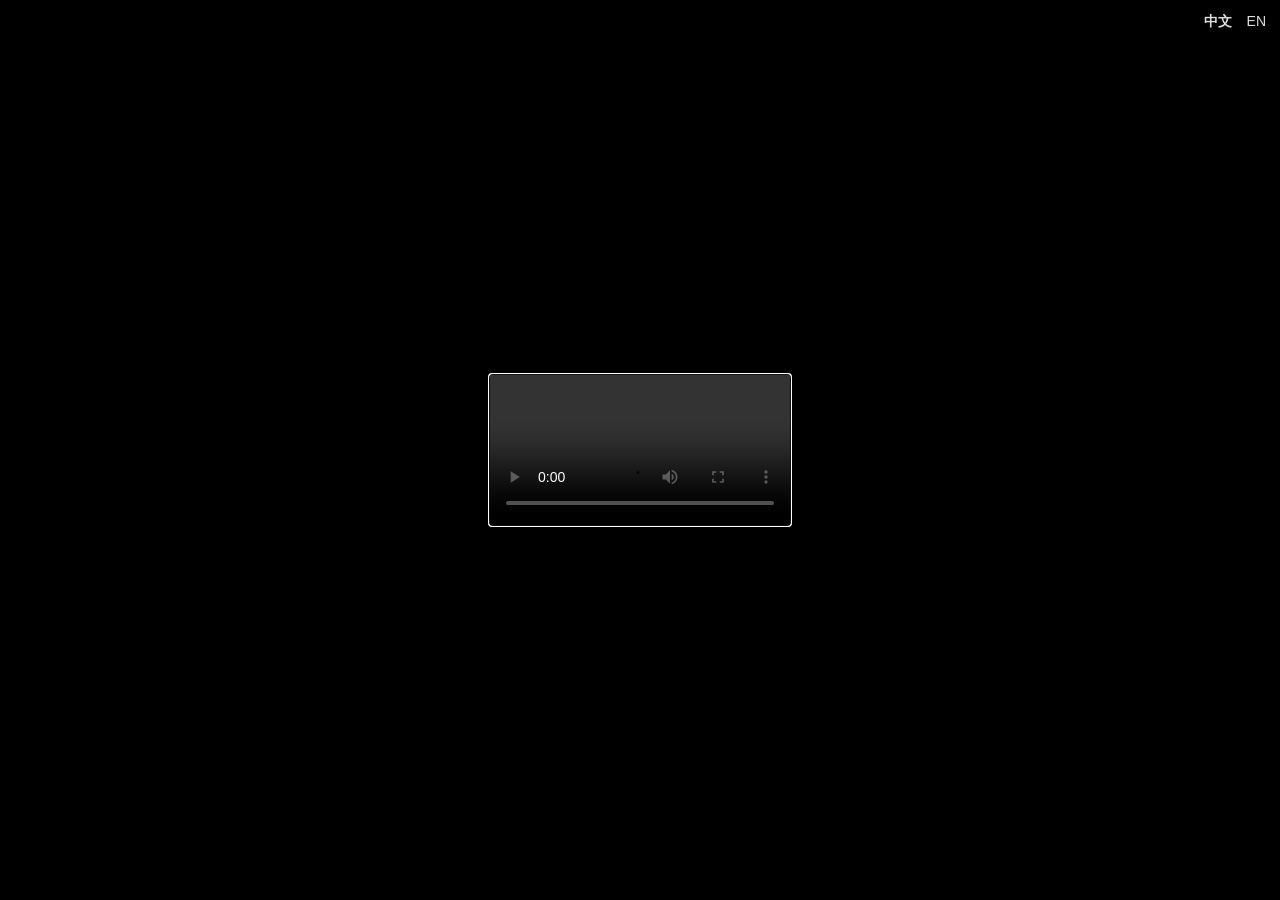
<file: assets/video-player.html>
<!DOCTYPE html>
<html lang="zh-CN">

<head>
    <meta charset="UTF-8">
    <meta name="viewport" content="width=device-width, initial-scale=1.0">
    <title id="page-title">视频播放器 - [[.FileName]]</title>
    <style>
        body,
        html {
            margin: 0;
            padding: 0;
            height: 100%;
            width: 100%;
            overflow: hidden;
            background-color: #000;
            font-family: sans-serif;
        }

        .video-container {
            display: flex;
            flex-direction: column;
            justify-content: center;
            align-items: center;
            height: 100%;
        }

        video {
            max-width: 100%;
            max-height: 100%;
        }

        #lang-switch {
            position: fixed;
            top: 12px;
            right: 14px;
            z-index: 10;
        }

        #lang-switch a {
            color: #ddd;
            text-decoration: none;
            margin-left: 10px;
            font-size: 14px;
        }
    </style>
</head>

<body>
    <div id="lang-switch">
        <a id="lang-zh" href="#" onclick="return switchLang('zh')">中文</a>
        <a id="lang-en" href="#" onclick="return switchLang('en')">EN</a>
    </div>
    <div class="video-container">
        <video id="videoPlayer" controls autoplay>
            <source src="[[.VideoURL]]" type="video/[[.Extension]]">
            <span id="video-fallback">你的浏览器不支持 video 标签。</span>
        </video>
    </div>

    <script>
        var LANG_STORAGE_KEY = "gohttpserver.lang";
        var DEFAULT_LANG = "zh";
        var FILE_NAME = "[[.FileName]]";
        var I18N = {
            zh: {
                title_prefix: "视频播放器",
                not_supported: "你的浏览器不支持 video 标签。",
                lang_zh: "中文",
                lang_en: "EN"
            },
            en: {
                title_prefix: "Video Player",
                not_supported: "Your browser does not support the video tag.",
                lang_zh: "中文",
                lang_en: "EN"
            }
        };

        function normalizeLang(lang) {
            if (!lang) {
                return DEFAULT_LANG;
            }
            var value = String(lang).toLowerCase();
            if (value.indexOf("zh") === 0) {
                return "zh";
            }
            if (value.indexOf("en") === 0) {
                return "en";
            }
            return DEFAULT_LANG;
        }

        function getLang() {
            try {
                return normalizeLang(window.localStorage.getItem(LANG_STORAGE_KEY) || DEFAULT_LANG);
            } catch (e) {
                return DEFAULT_LANG;
            }
        }

        function setLang(lang) {
            var normalized = normalizeLang(lang);
            try {
                window.localStorage.setItem(LANG_STORAGE_KEY, normalized);
            } catch (e) {
            }
            return normalized;
        }

        function t(key) {
            var lang = getLang();
            var pack = I18N[lang] || I18N.zh;
            if (pack[key] !== undefined) {
                return pack[key];
            }
            return (I18N.en[key] !== undefined) ? I18N.en[key] : key;
        }

        function updateLangSwitcher(lang) {
            var zhNode = document.getElementById("lang-zh");
            var enNode = document.getElementById("lang-en");
            zhNode.style.fontWeight = lang === "zh" ? "bold" : "normal";
            enNode.style.fontWeight = lang === "en" ? "bold" : "normal";
        }

        function renderTexts() {
            var lang = getLang();
            document.documentElement.lang = lang === "zh" ? "zh-CN" : "en";
            document.title = t("title_prefix") + " - " + FILE_NAME;
            document.getElementById("video-fallback").textContent = t("not_supported");
            document.getElementById("lang-zh").textContent = t("lang_zh");
            document.getElementById("lang-en").textContent = t("lang_en");
            updateLangSwitcher(lang);
        }

        function switchLang(lang) {
            setLang(lang);
            renderTexts();
            return false;
        }

        document.addEventListener('DOMContentLoaded', function () {
            renderTexts();
            var video = document.getElementById('videoPlayer');
            video.focus();
        });
    </script>
</body>

</html>
</file>
